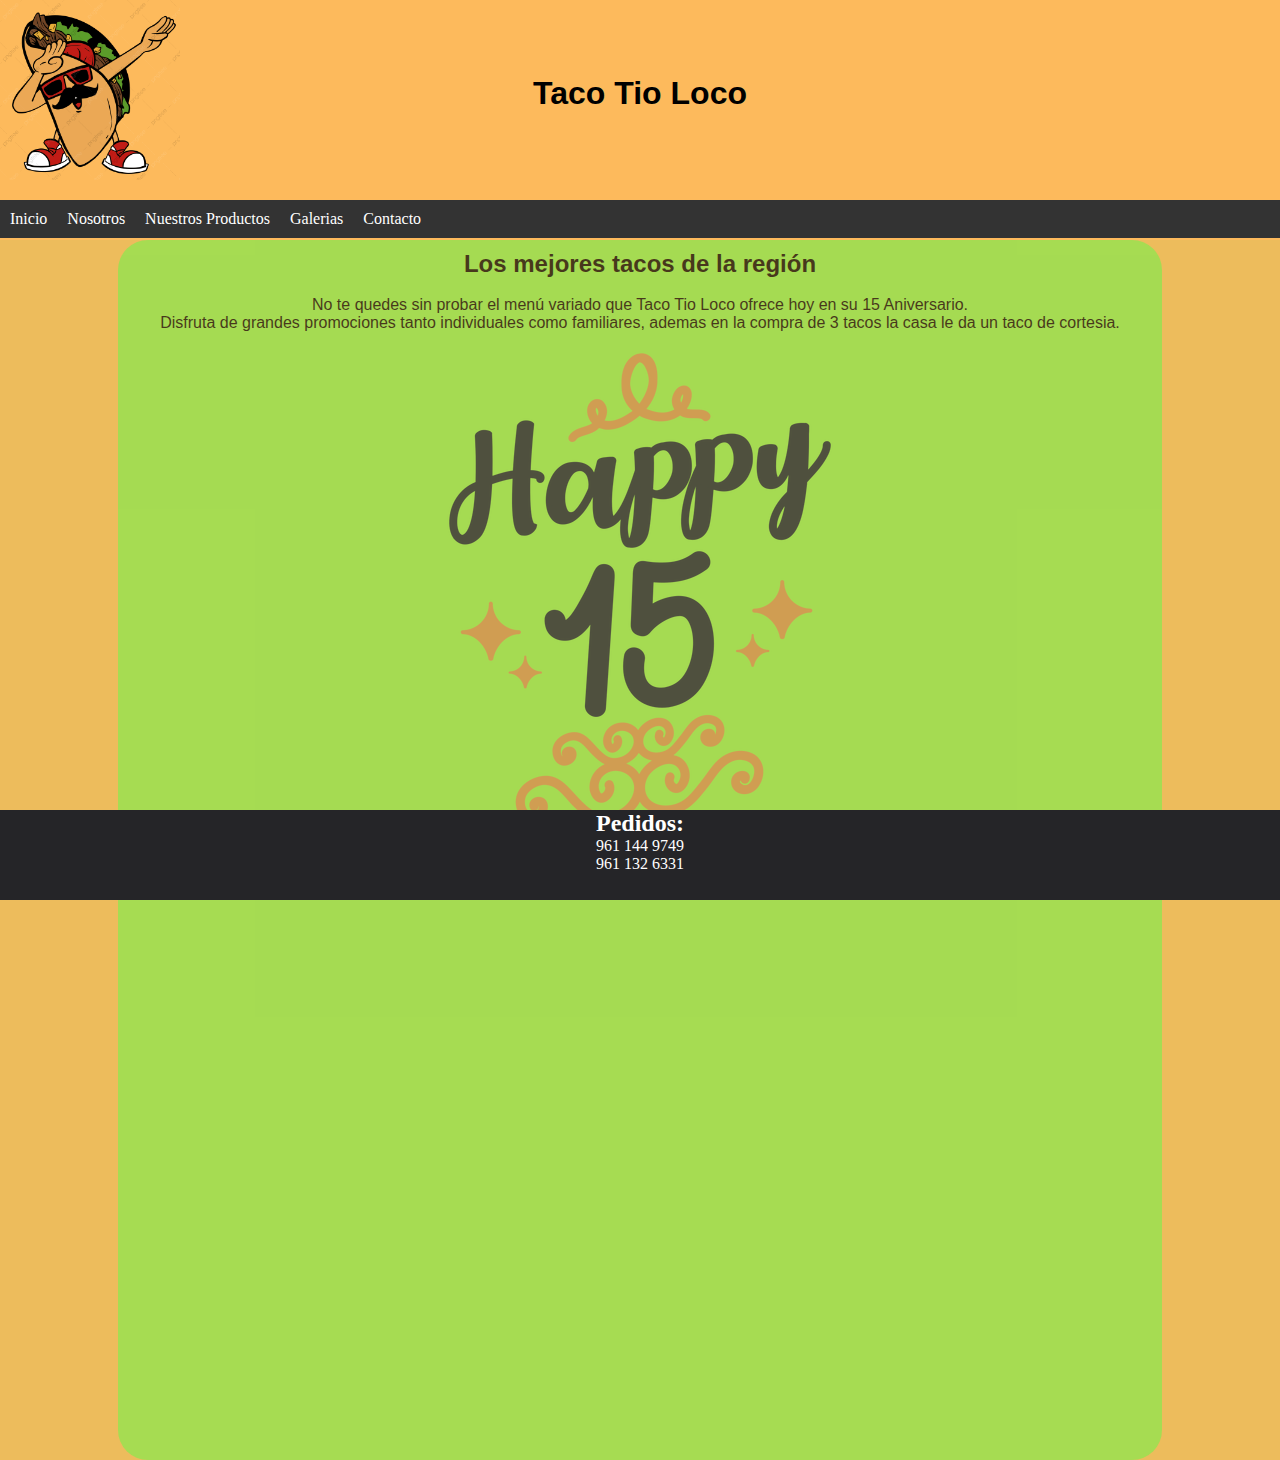
<file: index.html>
<!DOCTYPE html>
<html lang="es">
<head>
    <meta charset="UTF-8">
    <meta name="viewport" content="width=device-width, initial-scale=1.0">
    <title>Practica 7</title>
    <link rel="stylesheet" href="css/style.css">
</head>
<body>
    <div id="encabezado">
        <div id="menu">
            <ul>
                <li><a href="index.html">Inicio</a></li>
                <li><a href="nosotros.html">Nosotros</a></li>
                <li><a href="catalogo.html">Nuestros Productos</a></li>
                <li><a href="galeria.html">Galerias</a></li>
                <li><a href="contacto.html">Contacto</a></li>
            </ul>
        </div>
        <h1>Taco Tio Loco</h1>
    </div>

    <div class="areaPrincipal">
        <div id="datos">
            <h2 align="center">Los mejores tacos de la región</h2><br>
            <p align=" center">No te quedes sin probar el menú variado que Taco Tio Loco ofrece hoy en su 15 Aniversario.<br>
            Disfruta de grandes promociones tanto individuales como familiares, ademas en la compra de 3 tacos la casa le da un taco de cortesia.
            <img src="img/aniversario.png" alt="">
            </p>
        </div>
    </div>  

    <div class="piePagina">
        <h2>Pedidos:</h2>
        961 144 9749<br>
        961 132 6331
    </div> 

</body>
</html>
</file>
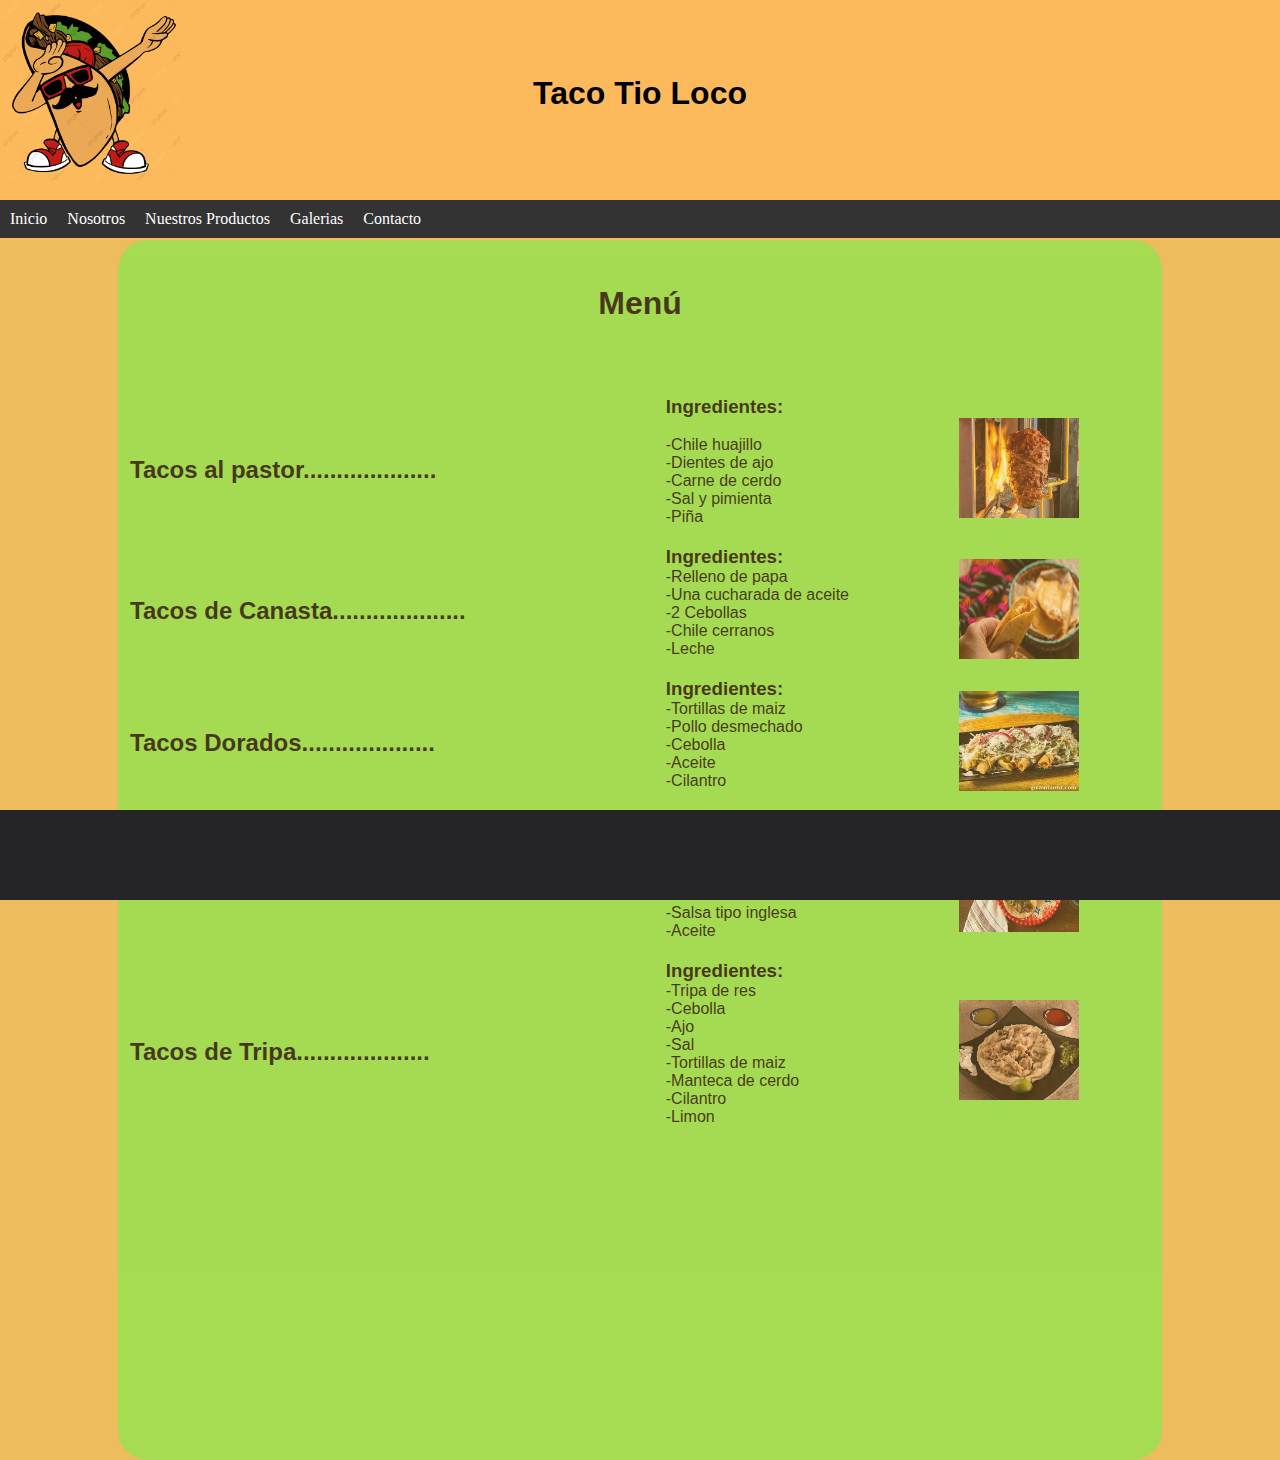
<file: catalogo.html>
<!DOCTYPE html>
<html lang="en">
<head>
    <meta charset="UTF-8">
    <meta name="viewport" content="width=device-width, initial-scale=1.0">
    <title>catalogo</title>
    <link rel="stylesheet" href="css/style.css">
</head>
<body>
    <div id="encabezado">
        <div id="menu">
            <ul>
                <li><a href="index.html">Inicio</a></li>
                <li><a href="nosotros.html">Nosotros</a></li>
                <li><a href="catalogo.html">Nuestros Productos</a></li>
                <li><a href="galeria.html">Galerias</a></li>
                <li><a href="contacto.html">Contacto</a></li>
            </ul>
        </div>
        <h1>Taco Tio Loco</h1>
    </div>

    <div class="areaPrincipal">
        <div id="datos">
            <h1 align="center">Menú</h1><br><br><br><br>
            <div>
                <table width="100%">
                    <tr>
                        <td><h2>Tacos al pastor....................</h2></td>
                        <td>
                            <h3>Ingredientes:</h3><br>
                            -Chile huajillo<br>-Dientes de ajo<br>
                            -Carne de cerdo<br>-Sal y pimienta<br>-Piña<br><br>
                        </td>
                        <td><img src="img/Alpastor.jpeg" width="120px" height="100px"></td>
                    </tr>
                    <tr>
                        <td><h2>Tacos de Canasta....................</h2></td>
                        <td><h3>Ingredientes:</h3>
                            -Relleno de papa<br>-Una cucharada de aceite<br>-2 Cebollas<br>
                            -Chile cerranos<br>-Leche <br><br>
                        </td>
                        <td><img src="img/canasta.jpeg" width="120px" height="100px"></td>
                    </tr>
                    <tr>
                        <td><h2>Tacos Dorados....................</h2></td>
                        <td><h3>Ingredientes:</h3>
                            -Tortillas de maiz<br>-Pollo desmechado<br>-Cebolla<br>-Aceite<br>-Cilantro <br><br>
                        </td>
                        <td><img src="img/dorados.jpeg" width="120px" height="100px"></td>
                    </tr>
                    <tr>
                        <td><h2>Tacos de Bisteck....................</h2></td>
                        <td><h3>Ingredientes:</h3>
                            -Bisteck de res<br>-Tortillas de maiz<br>-Cebolla<br>-Cilantro<br>-Salsa tipo inglesa<br>
                            -Aceite <br><br>
                        </td>
                        <td><img src="img/bisteck.jpeg" width="120px" height="100px"></td>
                    </tr>
                    <tr>
                        <td><h2>Tacos de Tripa....................</h2></td>
                        <td><h3>Ingredientes:</h3>
                            -Tripa de res<br>-Cebolla<br>-Ajo<br>-Sal<br>-Tortillas de maiz<br>
                            -Manteca de cerdo<br>-Cilantro<br>-Limon <br><br>
                        </td>
                        <td><img src="img/tripa.jpeg"width="120px" height="100px"></td>
                    </tr>
                </table>
            </div>
        </div>
    </div>  

    <div class="piePagina"></div> 
</body>
</html>
</file>
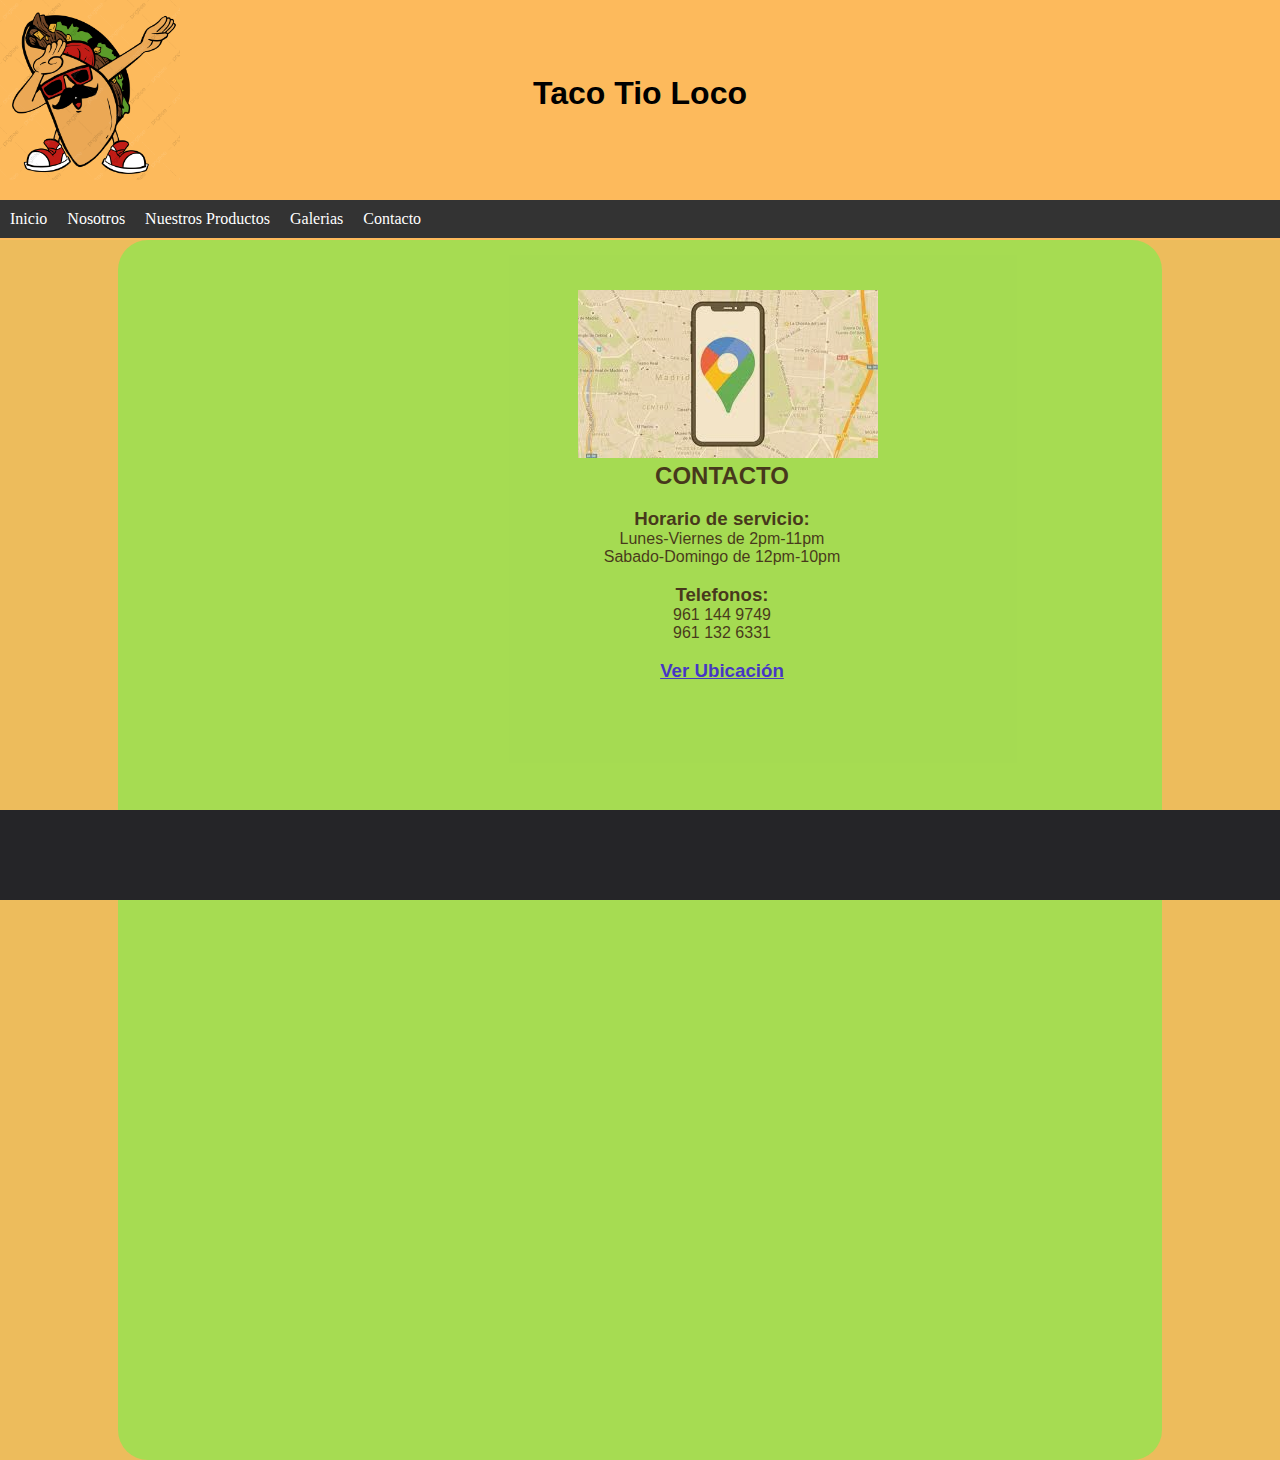
<file: contacto.html>
<!DOCTYPE html>
<html lang="en">
<head>
    <meta charset="UTF-8">
    <meta name="viewport" content="width=device-width, initial-scale=1.0">
    <title>Contacto</title>
    <link rel="stylesheet" href="css/style.css">
</head>
<body>
    <div id="encabezado">
        <div id="menu">
            <ul>
                <li><a href="index.html">Inicio</a></li>
                <li><a href="nosotros.html">Nosotros</a></li>
                <li><a href="catalogo.html">Nuestros Productos</a></li>
                <li><a href="galeria.html">Galerias</a></li>
                <li><a href="contacto.html">Contacto</a></li>
            </ul>
        </div>
        <h1>Taco Tio Loco</h1>
    </div>

    <div class="areaPrincipal">
        <div id="datos">
            <div class="card" style="width: 18rem;">
                <img src="img/ubi.jpeg" class="card-img-top" alt="...">
                <div class="card-body">
                  <h5 class="card-title"><h2>CONTACTO</h2></h5><br>
                  <p class="card-text"><h3>Horario de servicio:<br></h3></p>
                  <p>
                    Lunes-Viernes de 2pm-11pm<br>
                    Sabado-Domingo de 12pm-10pm<br><br>
                    <h3>Telefonos:</h3> 961 144 9749 <br> 961 132 6331
                  </p> <br>
                  <a href="https://maps.app.goo.gl/caZnsvZrJ7GMyvFdA" class="btn btn-primary"><h3>Ver Ubicación</h3></a>
                </div>
              </div>
        </div>
    </div>  

    <div class="piePagina"></div> 

</body>
</html>
</file>
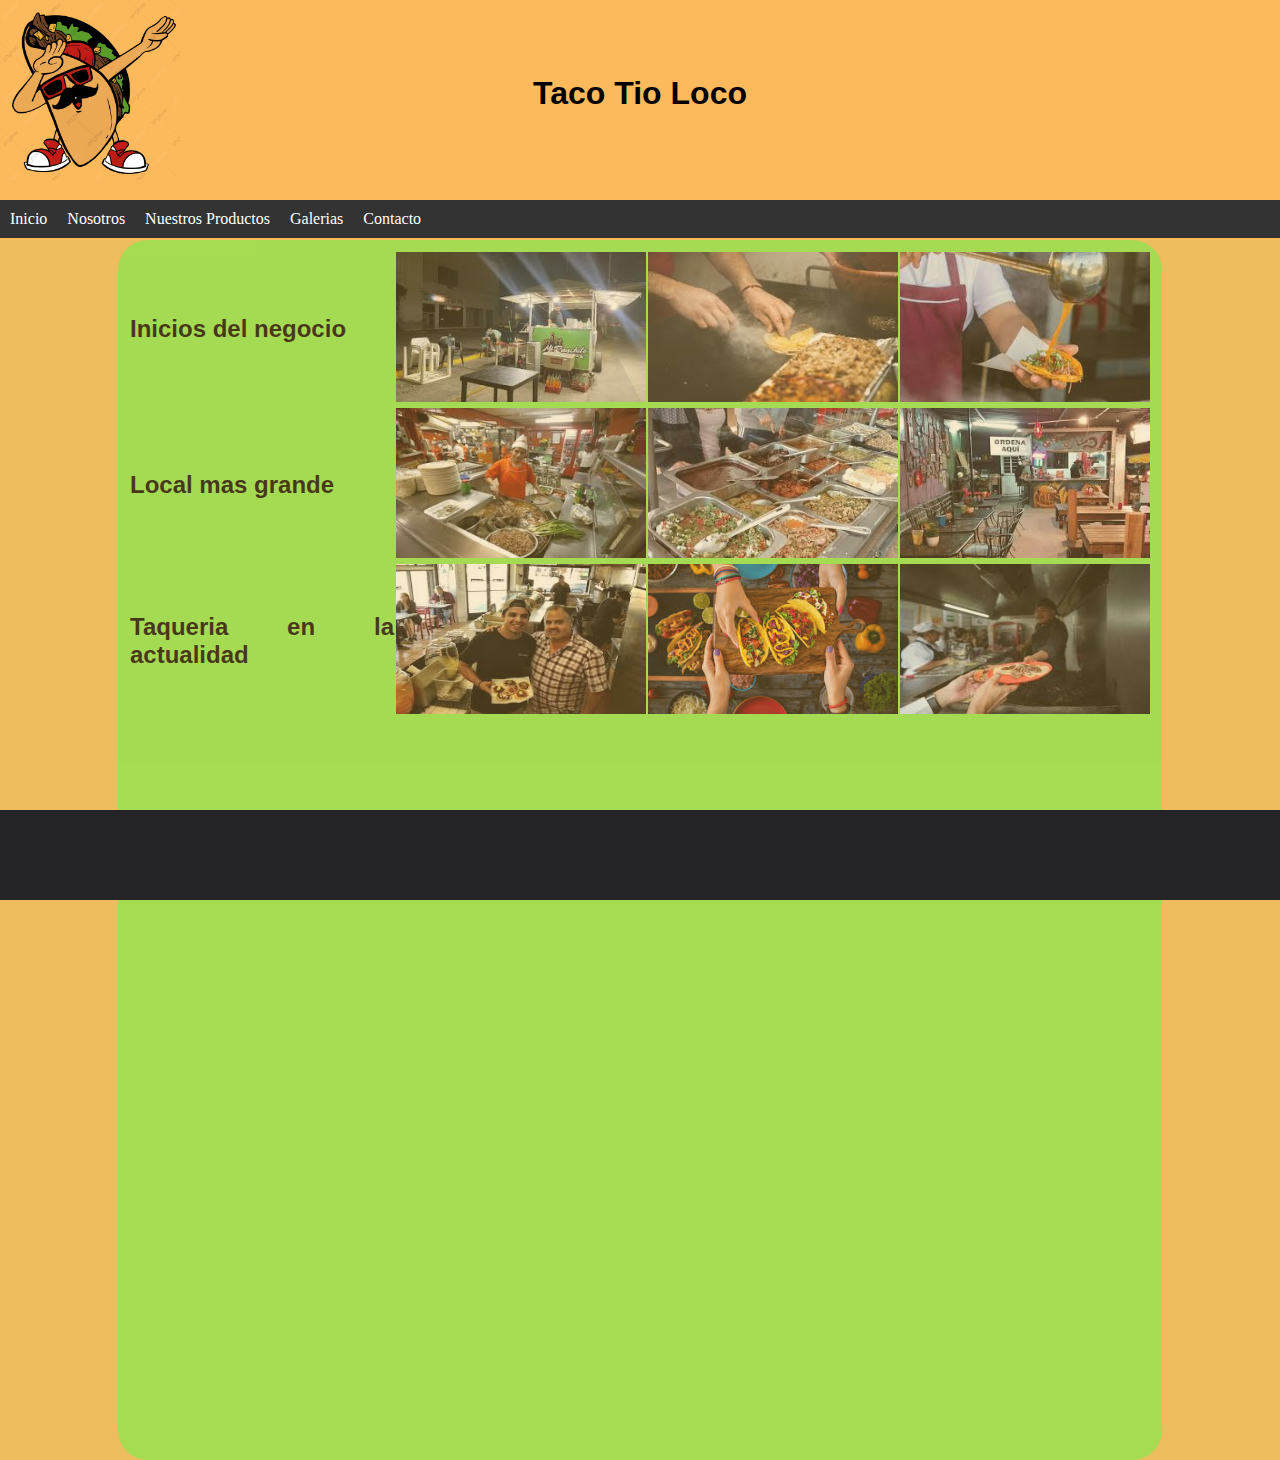
<file: galeria.html>
<!DOCTYPE html>
<html lang="en">
<head>
    <meta charset="UTF-8">
    <meta name="viewport" content="width=device-width, initial-scale=1.0">
    <title>Galeria</title>
    <link rel="stylesheet" href="css/style.css">
</head>
<body>
    <div id="encabezado">
        <div id="menu">
            <ul>
                <li><a href="index.html">Inicio</a></li>
                <li><a href="nosotros.html">Nosotros</a></li>
                <li><a href="catalogo.html">Nuestros Productos</a></li>
                <li><a href="galeria.html">Galerias</a></li>
                <li><a href="contacto.html">Contacto</a></li>
            </ul>
        </div>
        <h1>Taco Tio Loco</h1>
    </div>

    <div class="areaPrincipal">
        <div id="datos">
            <table width="100%">
                <tr>
                    <td><h2>Inicios del negocio</h2></td>
                    <td><img src="img/img_galeria/ini1.jpeg" width="250px" height="150px"></td>
                    <td><img src="img/img_galeria/ini2.jpeg" width="250px" height="150px"></td>
                    <td><img src="img/img_galeria/ini3.jpeg" width="250px" height="150px"></td>
                </tr>
                <tr>
                    <td><h2>Local mas grande</h2></td>
                    <td><img src="img/img_galeria/loc1.jpeg" width="250px" height="150px"></td>
                    <td><img src="img/img_galeria/loc2.jpeg" width="250px" height="150px"></td>
                    <td><img src="img/img_galeria/loc3.jpeg" width="250px" height="150px"></td>
                </tr>
                <tr>
                    <td><h2>Taqueria en la actualidad</h2></td>
                    <td><img src="img/img_galeria/act1.jpeg" width="250px" height="150px"></td>
                    <td><img src="img/img_galeria/act2.jpeg" width="250px" height="150px"></td>
                    <td><img src="img/img_galeria/act3.jpeg" width="250px" height="150px"></td>
                </tr>

            </table>
        </div>
    </div>  

    <div class="piePagina"></div> 

</body>
</html>
</file>
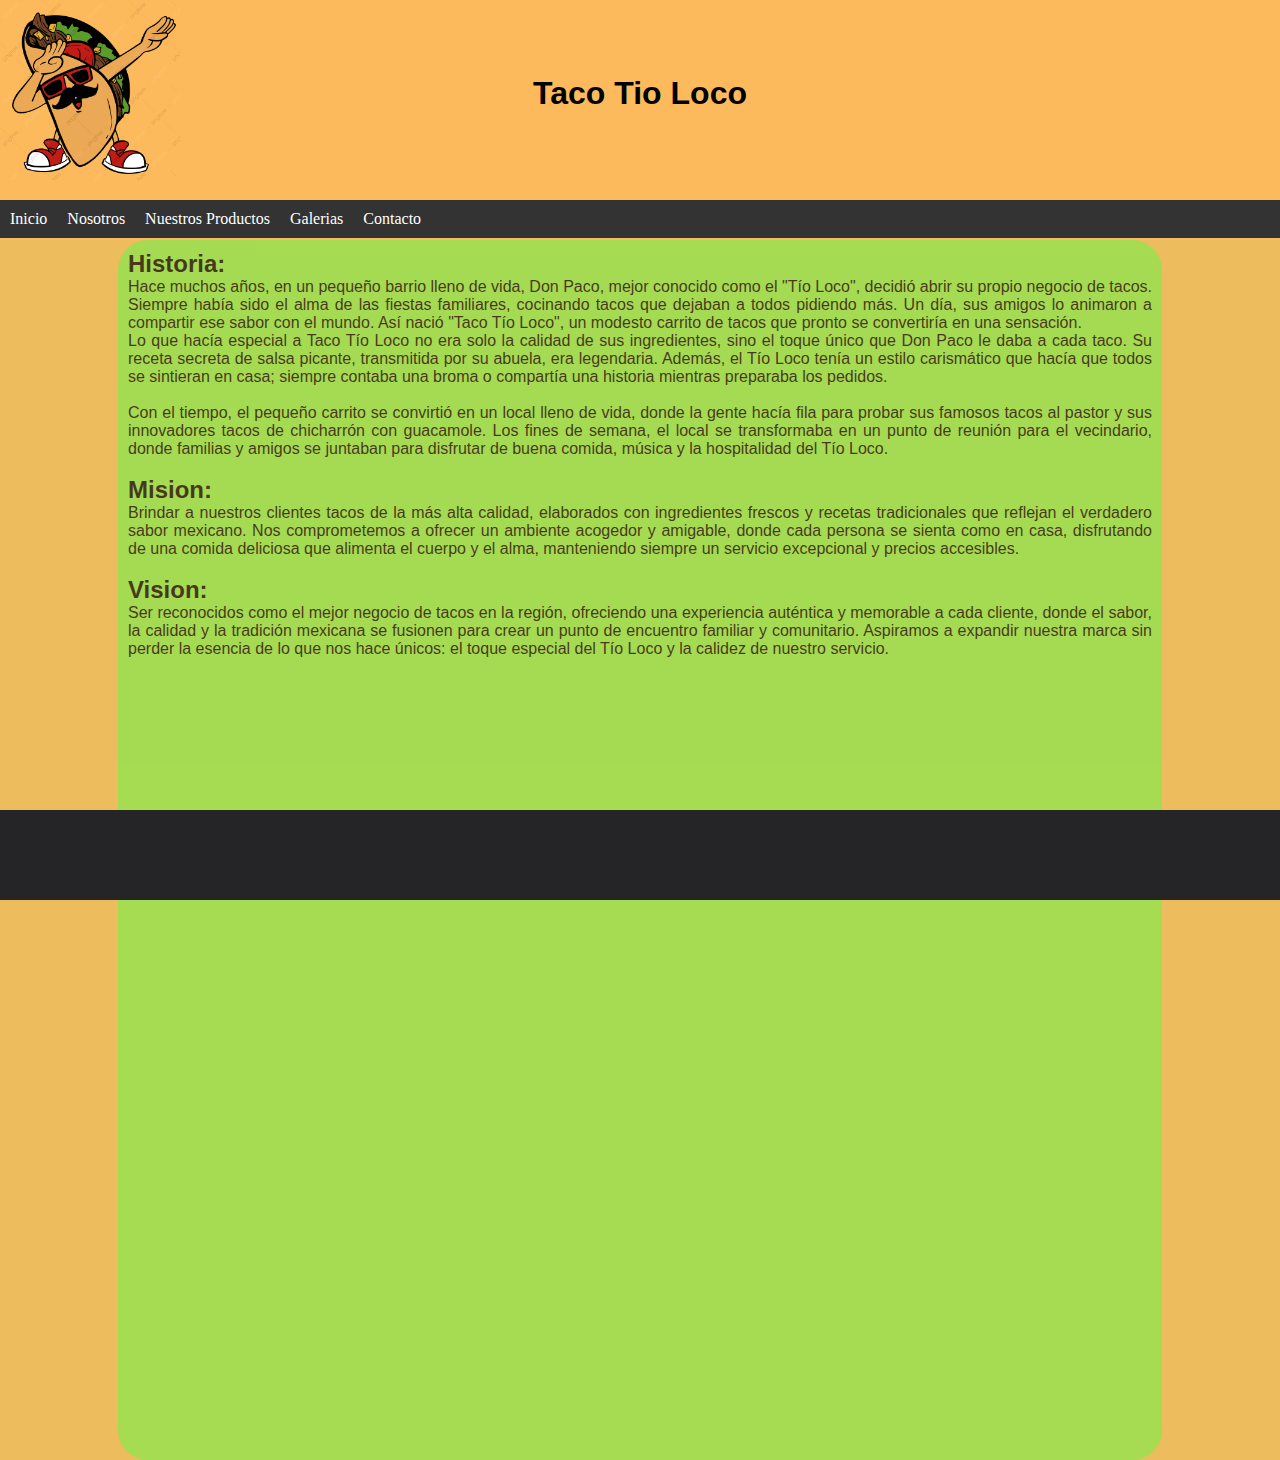
<file: nosotros.html>
<!DOCTYPE html>
<html lang="en">
<head>
    <meta charset="UTF-8">
    <meta name="viewport" content="width=device-width, initial-scale=1.0">
    <title>Nosotros</title>
    <link rel="stylesheet" href="css/style.css">
</head>
<body>
    <div id="encabezado">
        <div id="menu">
            <ul>
                <li><a href="index.html">Inicio</a></li>
                <li><a href="nosotros.html">Nosotros</a></li>
                <li><a href="catalogo.html">Nuestros Productos</a></li>
                <li><a href="galeria.html">Galerias</a></li>
                <li><a href="contacto.html">Contacto</a></li>
            </ul>
        </div>
        <h1>Taco Tio Loco</h1>
    </div>

    <div class="areaPrincipal">
        <div id="datos">
            <h2>Historia:</h2>
            <p>
                Hace muchos años, en un pequeño barrio lleno de vida, Don Paco, mejor conocido como el "Tío Loco", 
                decidió abrir su propio negocio de tacos. Siempre había sido el alma de las fiestas familiares, cocinando tacos que dejaban a todos pidiendo más. 
                Un día, sus amigos lo animaron a compartir ese sabor con el mundo. Así nació "Taco Tío Loco", un modesto carrito de tacos que pronto se convertiría en una sensación.<br>
                Lo que hacía especial a Taco Tío Loco no era solo la calidad de sus ingredientes, sino el toque único que Don Paco le daba a cada taco. Su receta secreta de salsa picante, 
                transmitida por su abuela, era legendaria. Además, el Tío Loco tenía un estilo carismático que hacía que todos se sintieran en casa; siempre contaba una broma o compartía una historia mientras preparaba los pedidos.<br><br>
                Con el tiempo, el pequeño carrito se convirtió en un local lleno de vida, donde la gente hacía fila para probar sus famosos tacos al pastor y sus innovadores tacos de chicharrón con guacamole. 
                Los fines de semana, el local se transformaba en un punto de reunión para el vecindario, donde familias y amigos se juntaban para disfrutar de buena comida, música y la hospitalidad del Tío Loco.
            </p><br>
            <h2>Mision:</h2>
            <p>
                Brindar a nuestros clientes tacos de la más alta calidad, elaborados con ingredientes frescos y recetas tradicionales que reflejan el verdadero sabor mexicano. Nos comprometemos a ofrecer un ambiente acogedor y amigable, 
                donde cada persona se sienta como en casa, disfrutando de una comida deliciosa que alimenta el cuerpo y el alma, manteniendo siempre un servicio excepcional y precios accesibles.
            </p><br>
            <h2>Vision:</h2>
            <p>
                Ser reconocidos como el mejor negocio de tacos en la región, ofreciendo una experiencia auténtica y memorable a cada cliente, donde el sabor, la calidad y la tradición mexicana se fusionen para crear un punto de encuentro 
                familiar y comunitario. Aspiramos a expandir nuestra marca sin perder la esencia de lo que nos hace únicos: el toque especial del Tío Loco y la calidez de nuestro servicio.
            </p>
        </div>
    </div>  

    <div class="piePagina"></div> 
</body>
</html>
</file>
<file: css/style.css>
* {
    margin: 0;
    padding: 0;
}
body {
    background-color: rgb(237, 188, 92);
}

.areaPrincipal { /* Asi se define una clase */
    background-image: url(../img/); /* Agregar fondo de imagen al div*/
    background-repeat: no-repeat; /* Permitir o no que se repita una imagen */
    width: 100%;
    height: auto;
    opacity: 0.7; /*Opacidad de la imagen */
    -webkit-background-size: 100% 100% ;
    /* Safari 3.0 */
    -moz-background-size: 100% 100% ;
    /* Gecko 1.9.2 (Firefox 3.6) */
    -o-background-size: 100% 100% ;
    /* Opera 9.5 */
    background-size: 100% 100%;
    /* Gecko 2.0 (Firefox 4.0) and other css3-compliant browsers */
}

#encabezado {
    background: #fdba5c;
    height: 240px;
    text-align: center;
    background-image: url(../img/Logo.png);
    background-repeat: no-repeat;
    background-size: 180px 180px;
}

h1 {
    margin-top: 35px;
    font-family:Verdana, Geneva, Tahoma, sans-serif;
}


.piePagina {
    width: 100%; /* Ancho */
    height: 10%; /* Alto */
    background: #252528; /* Color de fondo */
    color: white; /* Color de letra dentro de la clase */
    bottom: 0; /* Espacio de separacion parte inferior */
    position: fixed;
    left: 0; /* Alineacion de contenidos a la izquierda */
    text-align: center;
} 

#menu {
    height: 40px;
    position: relative;
    top: 200px;
}

ul {
    list-style: none;
    margin: 0;
    padding: 0;
    overflow: hidden;
    background-color: #333333;
}

li {
    float: left;
}

li a {
    display: block;
    color: white;
    text-align: center;
    padding: 10px;
    text-decoration: none;
}

a:hover {
    background-color: #111111;
}

#datos {
    border-radius: 30px;
    width: 80%;
    background-color: #88e94f;
    height: 1200px;
    margin: auto;
    opacity: 1;
    color: #010101;
    padding: 10px;
    font-family: 'Trebuchet MS', 'Lucida Sans Unicode', 'Lucida Grande', 'Lucida Sans', Arial, sans-serif;
    text-align: justify;
}

.card {
    text-align: center;
    margin-left: 450px;
    margin-top: 40px;
}
</file>
